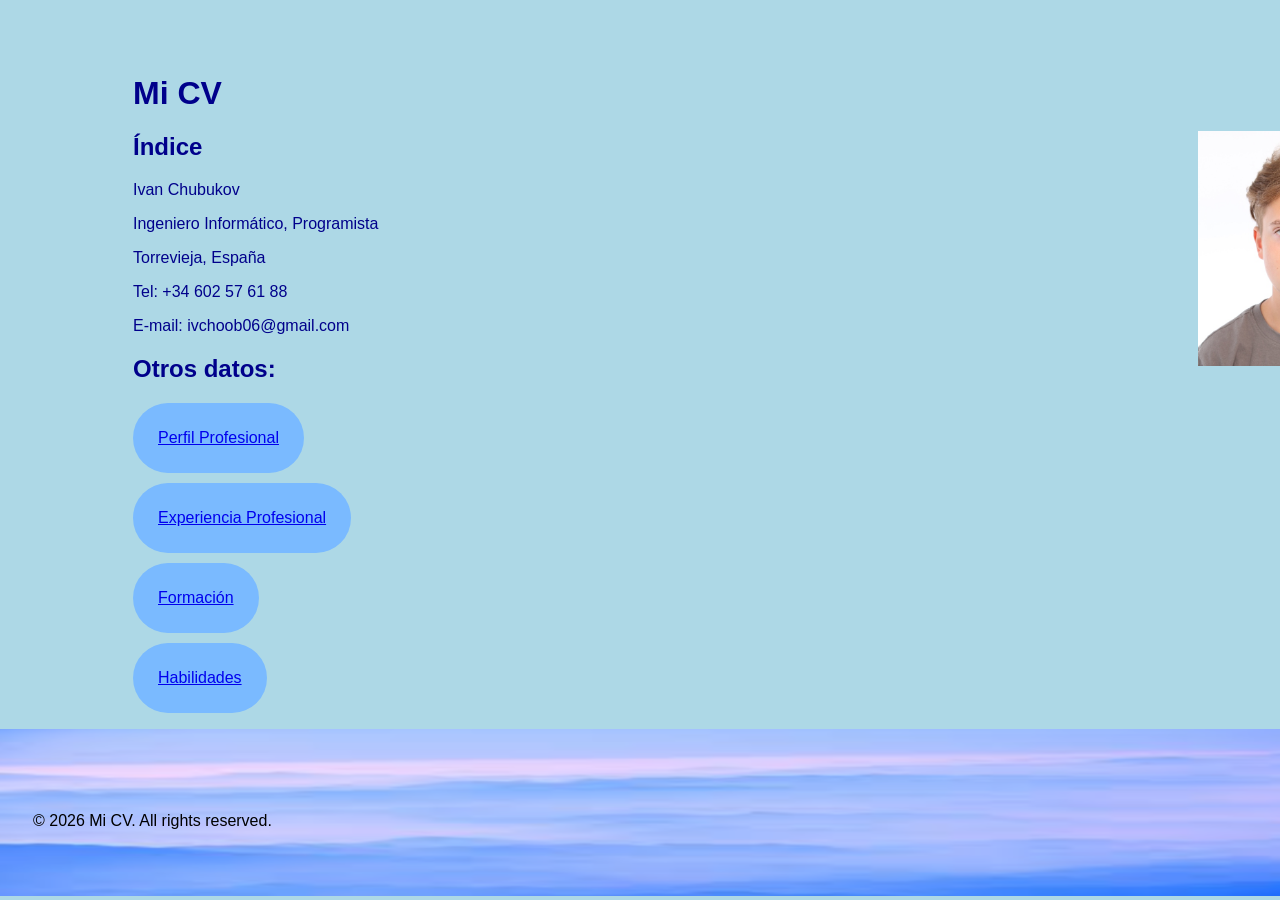
<file: index.html>
<html>

<head>
  <title>
    Mi CV
  </title>
  <meta charset="utf-8" />
  <link rel="stylesheet" href="design.css">

</head>

<body>
  <div class="head-index">
  <h1>
    Mi CV
  </h1>
  <h2>
    Índice
  </h2>
  </div>
  <div class="main-photo">
    <img src="IMG.png"  style="float: right; margin-right: 950px; width: 210px; height: 235px; margin-top: -50px;">
  </div>
  <div class="index">
    <p>
      Ivan Chubukov
    </p>
    <p>
      Ingeniero Informático, Programista
    </p>
    <p>
      Torrevieja, España
    </p>
    <p>
      Tel: +34 602 57 61 88
    </p>
    <p>
      E-mail: ivchoob06@gmail.com
    </p>
    <h2>
      Otros datos:
    </h2>
    <div class="button">
    <p>
      <a href="perfil.html">Perfil Profesional</a>
    </p>
    </div>
    <div class="button">
    <p>
      <a href="experiencia.html">Experiencia Profesional</a>
    </p>
    </div>
    <div class="button">
    <p>
      <a href="formacion.html">Formación</a>
    </p>
    </div>
    <div class="button">
    <p>
      <a href="habilidades.html">Habilidades</a>
    </p>
    </div>
    <div class="footer-foto">
    <p>
    <img src="background_foto.png">
    </p>
    </div>
    <div class="copyright">
    <p>
      © 2026 Mi CV. All rights reserved.
    </p>
    </div>
</body>
</html>
</file>
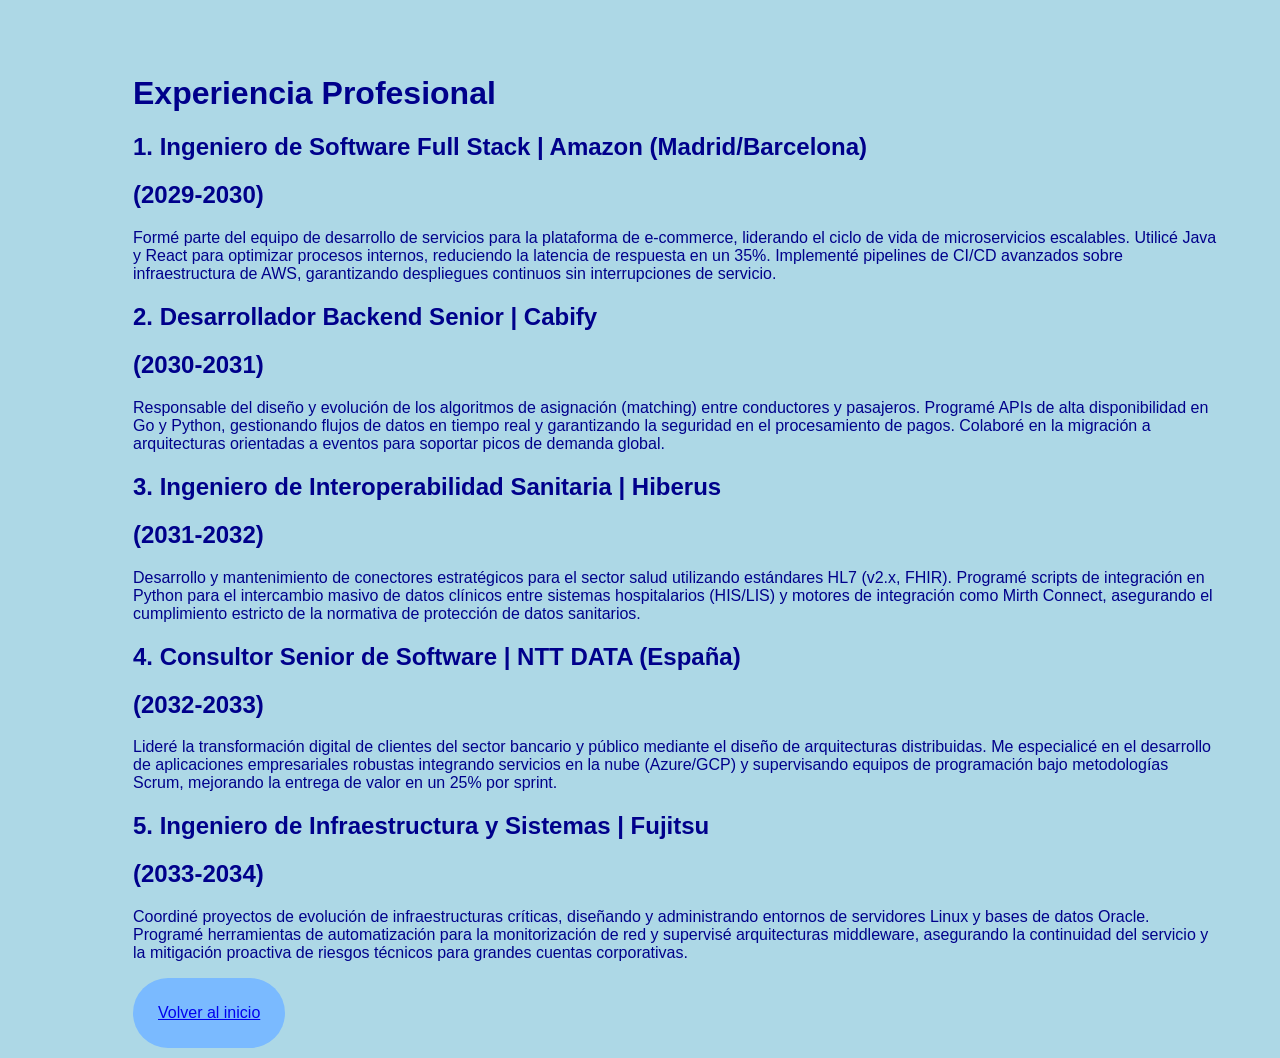
<file: experiencia.html>
<html>

<head>
    <title>
        Experiencia Profesional
    </title>
    <meta charset="utf-8" />
    <link rel="stylesheet" href="design.css">

</head>

<body>
    <div class="text-info">
    <h1>
        Experiencia Profesional
    </h1>

    <h2>
        1. Ingeniero de Software Full Stack | Amazon (Madrid/Barcelona)
    </h2>
    <h2>
        (2029-2030)
    </h2>
    <p>
        Formé parte del equipo de desarrollo de servicios para la plataforma de e-commerce, liderando el ciclo de vida
        de microservicios escalables. Utilicé Java y React para optimizar procesos internos, reduciendo la latencia de
        respuesta en un 35%. Implementé pipelines de CI/CD avanzados sobre infraestructura de AWS, garantizando
        despliegues continuos sin interrupciones de servicio.
    </p>
    <h2>
        2. Desarrollador Backend Senior | Cabify
    </h2>
    <h2>
        (2030-2031)
    </h2>
    <p>
        Responsable del diseño y evolución de los algoritmos de asignación (matching) entre conductores y pasajeros.
        Programé APIs de alta disponibilidad en Go y Python, gestionando flujos de datos en tiempo real y garantizando
        la seguridad en el procesamiento de pagos. Colaboré en la migración a arquitecturas orientadas a eventos para
        soportar picos de demanda global.
    </p>
    <h2>
        3. Ingeniero de Interoperabilidad Sanitaria | Hiberus
    </h2>
    <h2>
        (2031-2032)
    </h2>
    <p>
        Desarrollo y mantenimiento de conectores estratégicos para el sector salud utilizando estándares HL7 (v2.x,
        FHIR). Programé scripts de integración en Python para el intercambio masivo de datos clínicos entre sistemas
        hospitalarios (HIS/LIS) y motores de integración como Mirth Connect, asegurando el cumplimiento estricto de la
        normativa de protección de datos sanitarios.
    </p>
    <h2>
        4. Consultor Senior de Software | NTT DATA (España)
    </h2>
    <h2>
        (2032-2033)
    </h2>
    <p>
        Lideré la transformación digital de clientes del sector bancario y público mediante el diseño de arquitecturas
        distribuidas. Me especialicé en el desarrollo de aplicaciones empresariales robustas integrando servicios en la
        nube (Azure/GCP) y supervisando equipos de programación bajo metodologías Scrum, mejorando la entrega de valor
        en un 25% por sprint.
    </p>
    <h2>
        5. Ingeniero de Infraestructura y Sistemas | Fujitsu
    </h2>
    <h2>
        (2033-2034)
    </h2>
    <p>
        Coordiné proyectos de evolución de infraestructuras críticas, diseñando y administrando entornos de servidores
        Linux y bases de datos Oracle. Programé herramientas de automatización para la monitorización de red y supervisé
        arquitecturas middleware, asegurando la continuidad del servicio y la mitigación proactiva de riesgos técnicos
        para grandes cuentas corporativas.
    </p>
    <div class="button-exit">
    <p>
    <a href="index.html">Volver al inicio</a>
    </p>
    </div>
</body>

</html>
</file>
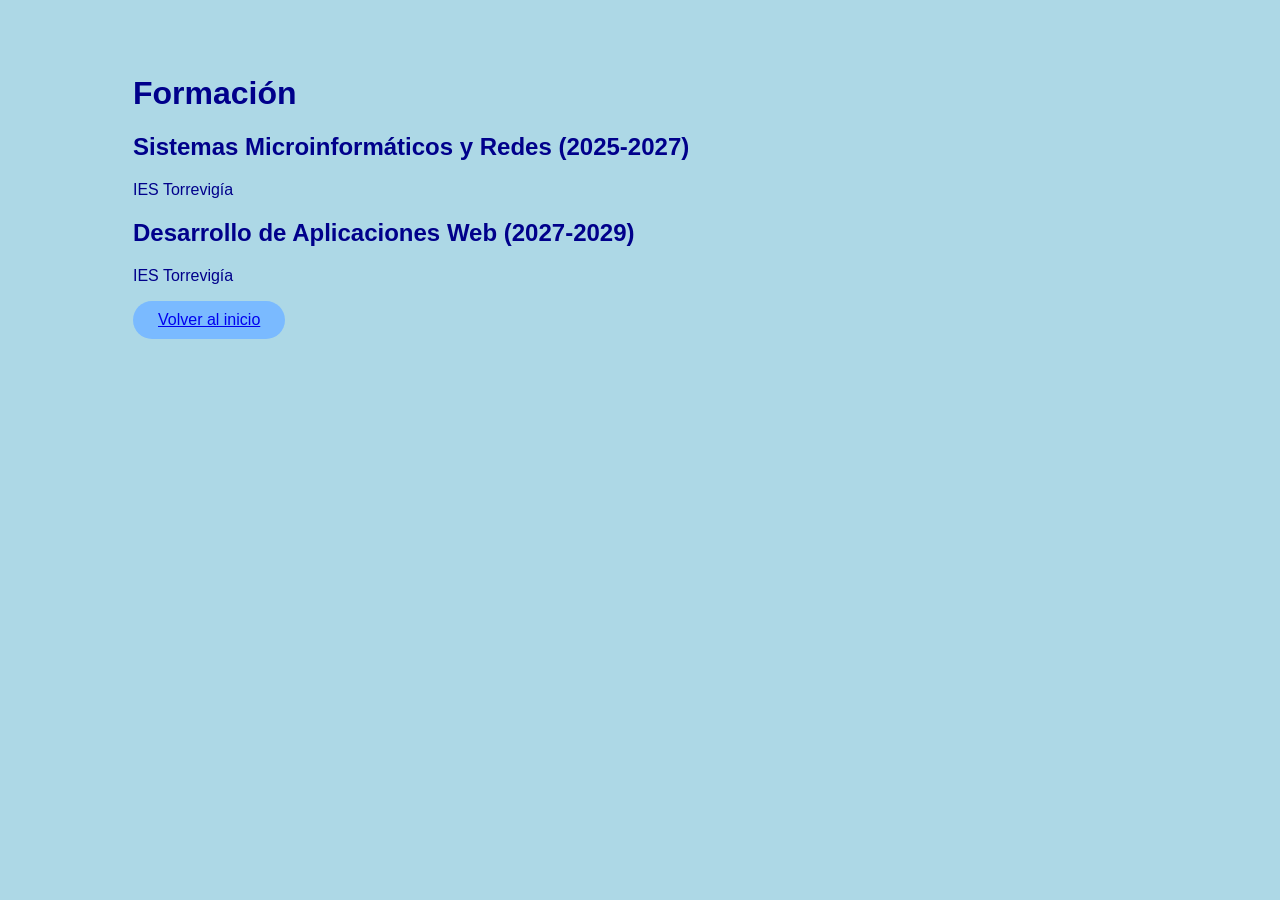
<file: formacion.html>
<html>

<head>
    <title>
        Formación
    </title>
    <meta charset="utf-8" />
    <link rel="stylesheet" href="design.css">

</head>

<body>
    <div class="text-info">
    <h1>
        Formación
    </h1>

    <h2>
        Sistemas Microinformáticos y Redes (2025-2027)
    </h2>
    <p>
        IES Torrevigía
    </p>
    <h2>
        Desarrollo de Aplicaciones Web (2027-2029)
    </h2>
    <p>
        IES Torrevigía
    </p>
    <p>
    <div class="button-exit">
    <a href="index.html">Volver al inicio</a>
    </div>
</body>

</html>
</file>
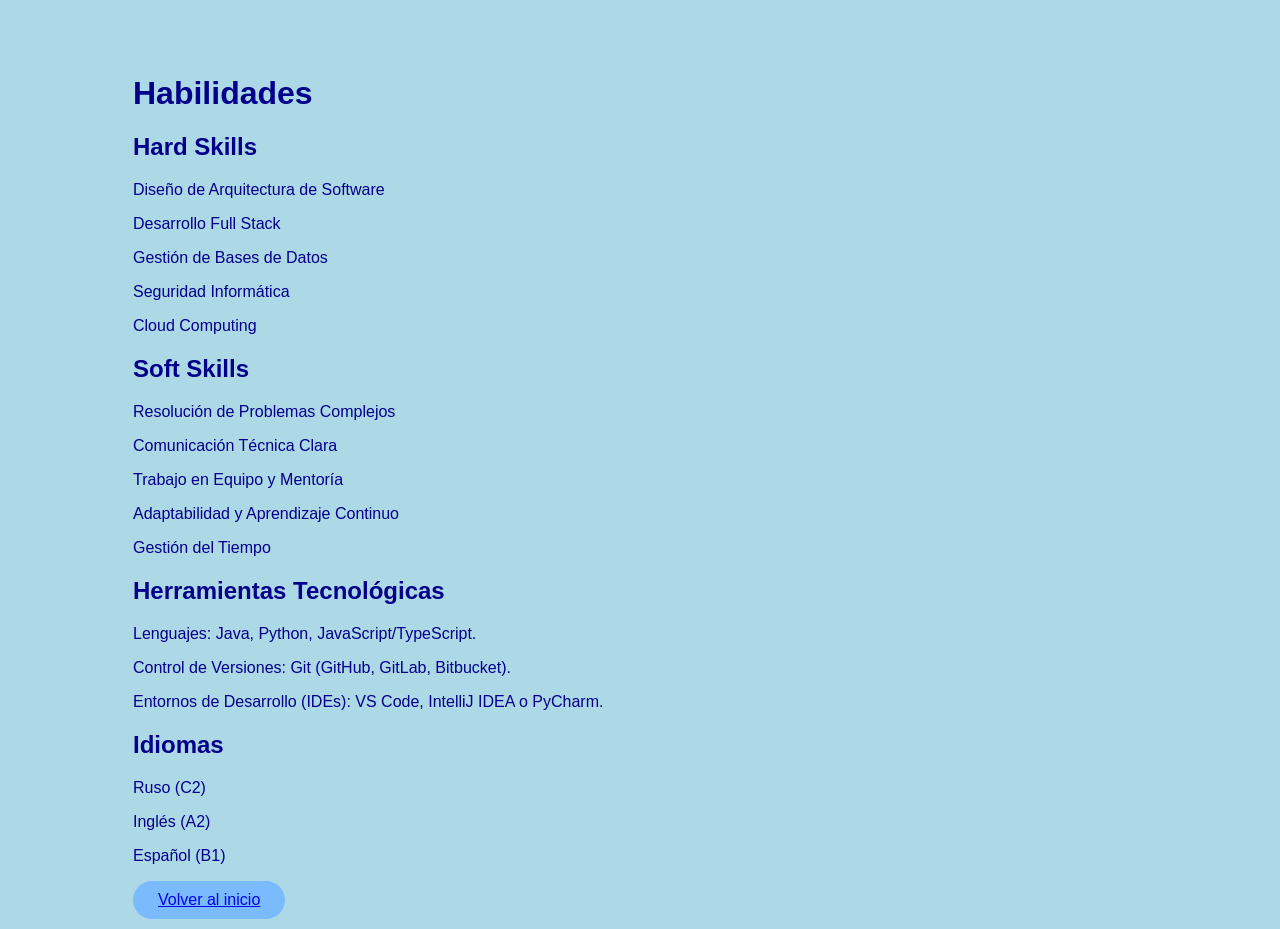
<file: habilidades.html>
<!DOCTYPE html>
<html>

<head>
    <meta charset='utf-8'>
    <title>Habilidades</title>
    <link rel="stylesheet" href="design.css">

</head>

<body>
    <div class="text-info">
    <h1>
        Habilidades
    </h1>
    <h2>
        Hard Skills
    </h2>
    <p>
        Diseño de Arquitectura de Software
    </p>
    <p>
        Desarrollo Full Stack
    </p>
    <p>
        Gestión de Bases de Datos
    </p>
    <p>
        Seguridad Informática
    </p>
    <p>
        Cloud Computing
    </p>

    <h2>
        Soft Skills
    </h2>
    <p>
        Resolución de Problemas Complejos
    </p>
    <p>
        Comunicación Técnica Clara
    </p>
    <p>
        Trabajo en Equipo y Mentoría
    </p>
    <p>
        Adaptabilidad y Aprendizaje Continuo
    </p>
    <p>
        Gestión del Tiempo
    </p>

    <h2>
        Herramientas Tecnológicas
    </h2>
    <p>
        Lenguajes: Java, Python, JavaScript/TypeScript.
    </p>
    <p>
        Control de Versiones: Git (GitHub, GitLab, Bitbucket).
    </p>
    <p>
        Entornos de Desarrollo (IDEs): VS Code, IntelliJ IDEA o PyCharm.
    </p>

    <h2>
        Idiomas
    </h2>
    <p>
        Ruso (C2)
    </p>
    <p>
        Inglés (A2)
    </p>
    <p>
        Español (B1)
    </p>
    <p>
    <div class="button-exit">
    <a href="index.html">Volver al inicio</a>
    </div>
</body>

</html>
</file>
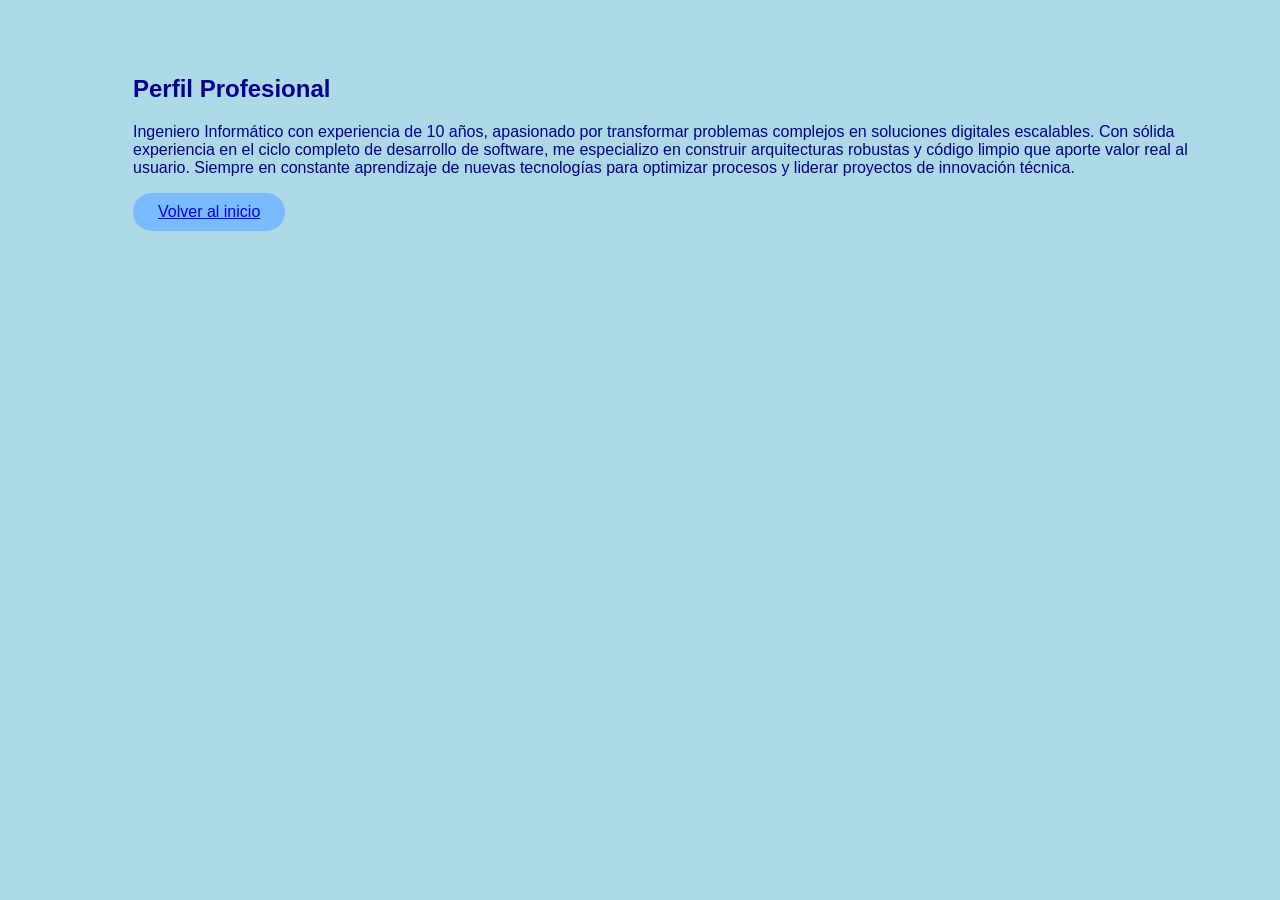
<file: perfil.html>
<html>

<head>
    <title>
        Perfil Profesional
    </title>
    <meta charset="utf-8" />
    <link rel="stylesheet" href="design.css">

</head>

<body>
    <div class="text-info">
    <h2>
        Perfil Profesional
    </h2>
    <p>
        Ingeniero Informático con experiencia de 10 años, apasionado por transformar problemas complejos en soluciones
        digitales escalables. Con sólida experiencia en el ciclo completo de desarrollo de software, me especializo en
        construir arquitecturas robustas y código limpio que aporte valor real al usuario. Siempre en constante
        aprendizaje de nuevas tecnologías para optimizar procesos y liderar proyectos de innovación técnica.
    </p>
    <p>
    <div class="button-exit">
    <a href="index.html">Volver al inicio</a>
    </div>
</body>

</html>
</file>
<file: design.css>
body {
    background-color: lightblue;
    color: darkblue;
    padding-left: 50px;
    padding-right: 50px;
    font-family: Arial, sans-serif;
}

.index {
    text-align: left;
    margin-top: 0px;
    padding-bottom: 0px;
    font-family: Arial, sans-serif;
}

.main-photo {
    margin-left: 2300px;
}

.index {
    margin-left: 75px;
    font-family: Arial, sans-serif;
}

.head-index {
    margin-left: 75px;
    margin-top: 75px;
    font-family: Arial, sans-serif;
}

.text-info {
    margin-left: 75px;
    margin-top: 75px;
    font-family: Arial, sans-serif;
}

.button {
    display: block;
    width: fit-content;
    margin-bottom: 10px;
    padding: 10px 25px;
    background-color: #7abaff;
    border-radius: 50px;
    font-family: Arial, sans-serif;
    transition: background-color 0.3s ease;
    text-decoration: none;
    color: white; 
    cursor: pointer;
}

.button-exit {
    display: block;
    width: fit-content;
    margin-bottom: 10px;
    padding: 10px 25px;
    background-color: #7abaff;
    border-radius: 50px;
    font-family: Arial, sans-serif;
    transition: background-color 0.3s ease;
    text-decoration: none;
    color: white; 
    cursor: pointer;
}

.button:hover {
    background-color: #5a9ce6;
}

.footer-foto {
    background: url('background_foto.png') center;
    margin-left: -135px;
    margin-right: -200px;

}

.copyright {
    margin-top: -100px;
    margin-left: -100px;
    color: black;
    font-family: Arial, sans-serif;
}
</file>
